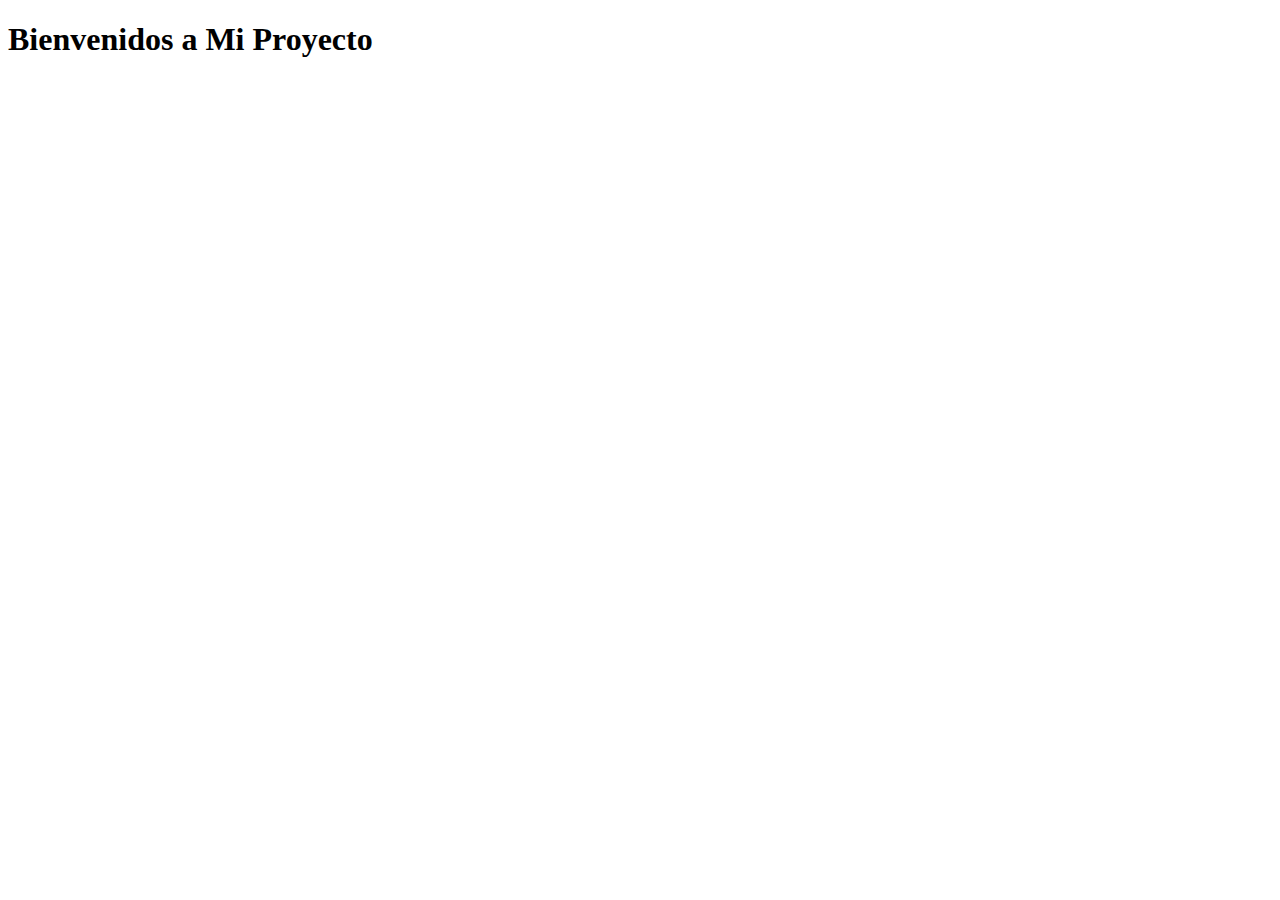
<file: index.html>
<!DOCTYPE html>
<html lang="en">
<head>
    <meta charset="UTF-8">
    <meta http-equiv="X-UA-Compatible" content="IE=edge">
    <meta name="viewport" content="width=device-width, initial-scale=1.0">
    <title>Mi Proyecto</title>
</head>
<body>
    <h1>Bienvenidos a Mi Proyecto</h1>
</body>
</html>
</file>
